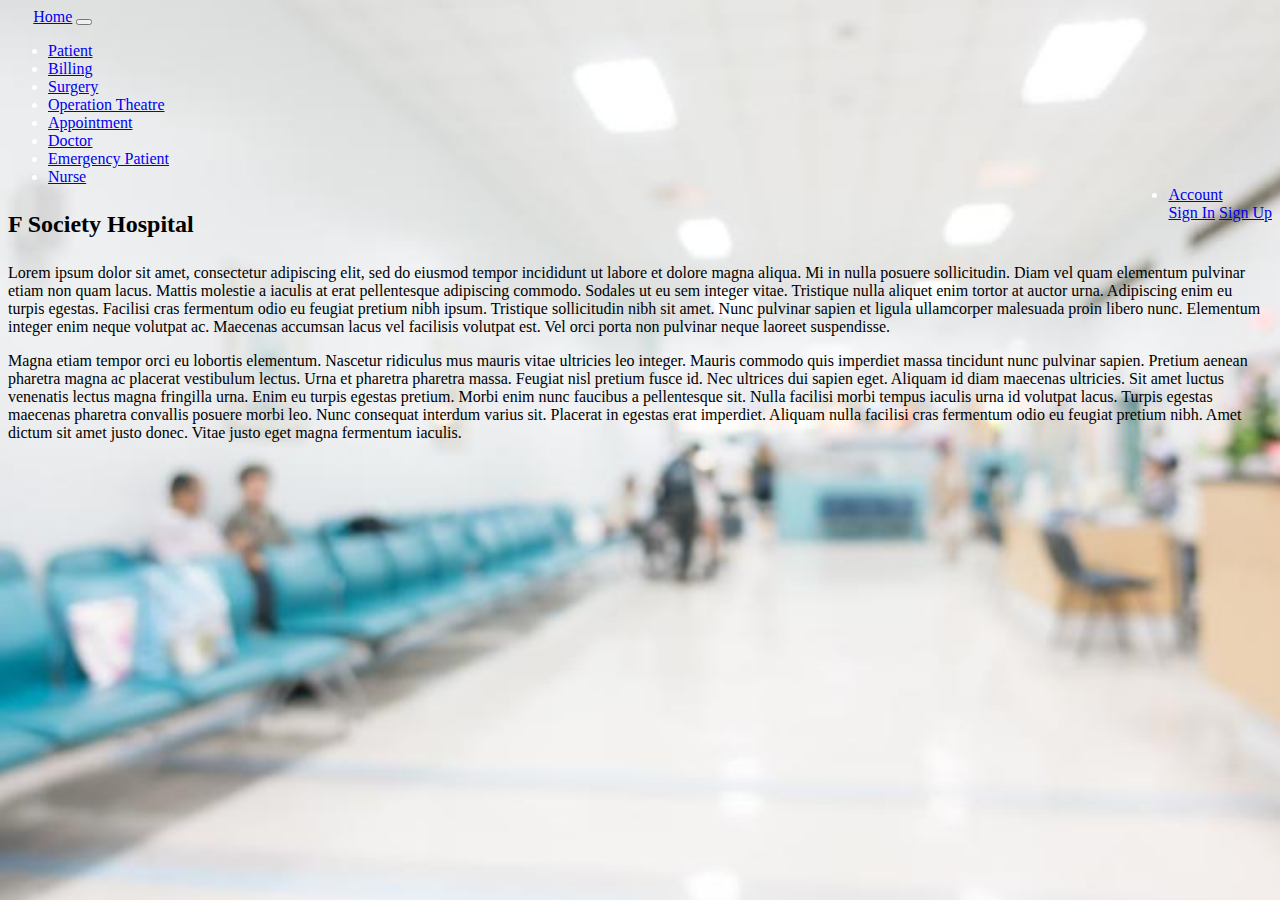
<file: index.html>
<!DOCTYPE html>
<html lang="en">
    <head>
        <meta charset="UTF-8">
        <meta http-equiv="X-UA-Compatible" content="IE=edge">
        <meta name="viewport" content="width=device-width, initial-scale=1.0">
        <link href="https://cdn.jsdelivr.net/npm/bootstrap@5.0.0-beta3/dist/css/bootstrap.min.css" rel="stylesheet" integrity="sha384-eOJMYsd53ii+scO/bJGFsiCZc+5NDVN2yr8+0RDqr0Ql0h+rP48ckxlpbzKgwra6" crossorigin="anonymous">
        <script src="https://code.jquery.com/jquery-3.2.1.slim.min.js" integrity="sha384-KJ3o2DKtIkvYIK3UENzmM7KCkRr/rE9/Qpg6aAZGJwFDMVNA/GpGFF93hXpG5KkN" crossorigin="anonymous"></script>
        <script src="https://cdnjs.cloudflare.com/ajax/libs/popper.js/1.12.9/umd/popper.min.js" integrity="sha384-ApNbgh9B+Y1QKtv3Rn7W3mgPxhU9K/ScQsAP7hUibX39j7fakFPskvXusvfa0b4Q" crossorigin="anonymous"></script>
        <script src="https://maxcdn.bootstrapcdn.com/bootstrap/4.0.0/js/bootstrap.min.js" integrity="sha384-JZR6Spejh4U02d8jOt6vLEHfe/JQGiRRSQQxSfFWpi1MquVdAyjUar5+76PVCmYl" crossorigin="anonymous"></script>
        <title>F Society Hospital</title>
    </head>
    <body style="background-image:url(assets/blur-hospital.jpg); background-repeat: no-repeat; background-attachment: fixed; background-size: cover; color:white">
        <nav class="navbar navbar-expand-lg navbar-light navbar-dark bg-dark justify-content-between">
            <a style="padding-left: 2%;" class="navbar-brand" href="index.html">Home</a>
            <button class="navbar-toggler" type="button" data-toggle="collapse" data-target="#navbarNav" aria-controls="navbarNav" aria-expanded="false" aria-label="Toggle navigation">
                <span class="navbar-toggler-icon"></span>
            </button>
            <div class="collapse navbar-collapse" id="navbarNav">
                <ul class="navbar-nav">
                    <li class="nav-item">
                        <a class="nav-link" href="patient/patient.html">Patient</a>
                    </li>
                    <li class="nav-item">
                        <a class="nav-link" href="billing/billing.html">Billing</a>
                    </li>
                    <li class="nav-item">
                        <a class="nav-link" href="surgery/surgery.html">Surgery</a>
                    </li>
                    <li class="nav-item">
                        <a class="nav-link" href="operation_theatre/operation_theatre.html">Operation Theatre</a>
                    </li>
                    <li class="nav-item">
                        <a class="nav-link" href="appointment/appointment.html">Appointment</a>
                    </li>
                    <li class="nav-item">
                        <a class="nav-link" href="doctor/doctor.html">Doctor</a>
                    </li>
                    <li class="nav-item">
                        <a class="nav-link" href="epatient/epatient.html">Emergency Patient</a>
                    </li>
                    <li class="nav-item">
                        <a class="nav-link" href="nurse/nurse.html">Nurse</a>
                    </li>
                    <li style="float: right;" class="nav-text dropdown">
                        <a class="nav-link dropdown-toggle" href="#" id="navbarDropdownMenuLink" data-toggle="dropdown" aria-haspopup="true" aria-expanded="false">Account</a>
                        <div class="dropdown-menu" aria-labelledby="navbarDropdownMenuLink">
                            <a class="dropdown-item" href="#">Sign In</a>
                            <a class="dropdown-item" href="#">Sign Up</a>
                        </div>
                    </li>
                </ul>
            </div>
        </nav>
        <div class="container">
            <h2 style="margin:2%0%2%0%; color:black">F Society Hospital</h2>
            <div class="row">
                <div class="column">
                    <p style="color:black">
                        Lorem ipsum dolor sit amet, consectetur adipiscing elit, sed do eiusmod tempor incididunt ut labore et dolore magna aliqua. Mi in nulla posuere sollicitudin. Diam vel quam elementum pulvinar etiam non quam lacus. Mattis molestie a iaculis at erat pellentesque adipiscing commodo. Sodales ut eu sem integer vitae. Tristique nulla aliquet enim tortor at auctor urna. Adipiscing enim eu turpis egestas. Facilisi cras fermentum odio eu feugiat pretium nibh ipsum. Tristique sollicitudin nibh sit amet. Nunc pulvinar sapien et ligula ullamcorper malesuada proin libero nunc. Elementum integer enim neque volutpat ac. Maecenas accumsan lacus vel facilisis volutpat est. Vel orci porta non pulvinar neque laoreet suspendisse.
                    </p>
                    <p style="color:black">
                        Magna etiam tempor orci eu lobortis elementum. Nascetur ridiculus mus mauris vitae ultricies leo integer. Mauris commodo quis imperdiet massa tincidunt nunc pulvinar sapien. Pretium aenean pharetra magna ac placerat vestibulum lectus. Urna et pharetra pharetra massa. Feugiat nisl pretium fusce id. Nec ultrices dui sapien eget. Aliquam id diam maecenas ultricies. Sit amet luctus venenatis lectus magna fringilla urna. Enim eu turpis egestas pretium. Morbi enim nunc faucibus a pellentesque sit. Nulla facilisi morbi tempus iaculis urna id volutpat lacus. Turpis egestas maecenas pharetra convallis posuere morbi leo. Nunc consequat interdum varius sit. Placerat in egestas erat imperdiet. Aliquam nulla facilisi cras fermentum odio eu feugiat pretium nibh. Amet dictum sit amet justo donec. Vitae justo eget magna fermentum iaculis.
                    </p>
                </div>
            </div>
        </div>
    </body>
</html>
</file>
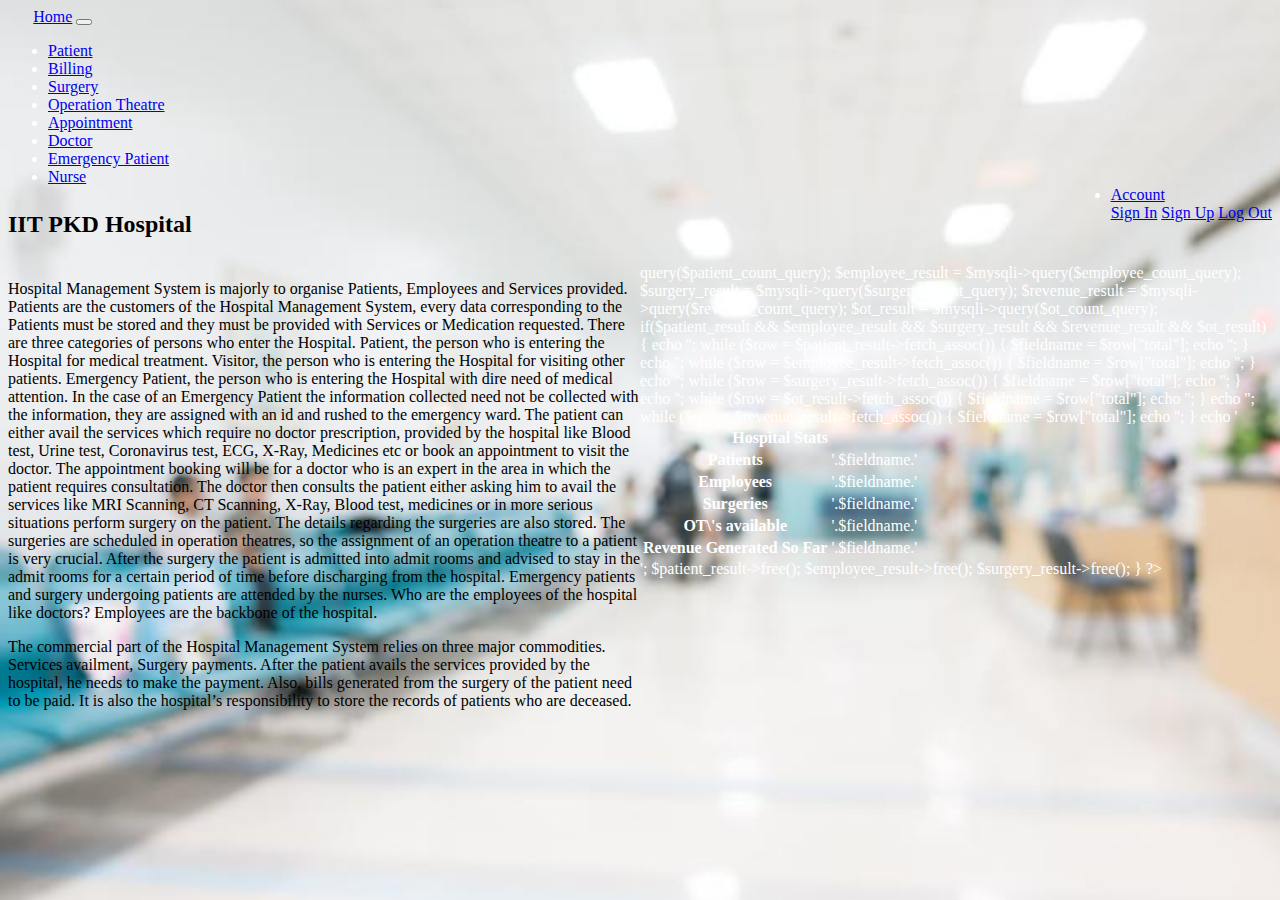
<file: home.html>
<!DOCTYPE html>
<html lang="en">
    <head>
        <meta charset="UTF-8">
        <meta http-equiv="X-UA-Compatible" content="IE=edge">
        <meta name="viewport" content="width=device-width, initial-scale=1.0">
        <link href="https://cdn.jsdelivr.net/npm/bootstrap@5.0.0-beta3/dist/css/bootstrap.min.css" rel="stylesheet" integrity="sha384-eOJMYsd53ii+scO/bJGFsiCZc+5NDVN2yr8+0RDqr0Ql0h+rP48ckxlpbzKgwra6" crossorigin="anonymous">
        <script src="https://code.jquery.com/jquery-3.2.1.slim.min.js" integrity="sha384-KJ3o2DKtIkvYIK3UENzmM7KCkRr/rE9/Qpg6aAZGJwFDMVNA/GpGFF93hXpG5KkN" crossorigin="anonymous"></script>
        <script src="https://cdnjs.cloudflare.com/ajax/libs/popper.js/1.12.9/umd/popper.min.js" integrity="sha384-ApNbgh9B+Y1QKtv3Rn7W3mgPxhU9K/ScQsAP7hUibX39j7fakFPskvXusvfa0b4Q" crossorigin="anonymous"></script>
        <script src="https://maxcdn.bootstrapcdn.com/bootstrap/4.0.0/js/bootstrap.min.js" integrity="sha384-JZR6Spejh4U02d8jOt6vLEHfe/JQGiRRSQQxSfFWpi1MquVdAyjUar5+76PVCmYl" crossorigin="anonymous"></script>
        <title>IIT PKD Hospital</title>
    </head>
    <style>
        .row {
            display: flex;
        }
        .column {
            flex: 50%;
        }
    </style>
    <body style="background-image:url(assets/blur-hospital.jpg); background-repeat: no-repeat; background-attachment: fixed; background-size: cover; color:white">
        <nav class="navbar navbar-expand-lg navbar-light navbar-dark bg-dark justify-content-between">
            <a style="padding-left: 2%;" class="navbar-brand" href="home.html">Home</a>
            <button class="navbar-toggler" type="button" data-toggle="collapse" data-target="#navbarNav" aria-controls="navbarNav" aria-expanded="false" aria-label="Toggle navigation">
                <span class="navbar-toggler-icon"></span>
            </button>
            <div class="collapse navbar-collapse" id="navbarNav">
                <ul class="navbar-nav">
                    <li class="nav-item">
                        <a class="nav-link" href="patient/patient.html">Patient</a>
                    </li>
                    <li class="nav-item">
                        <a class="nav-link" href="billing/billing.html">Billing</a>
                    </li>
                    <li class="nav-item">
                        <a class="nav-link" href="surgery/surgery.html">Surgery</a>
                    </li>
                    <li class="nav-item">
                        <a class="nav-link" href="operation_theatre/operation_theatre.html">Operation Theatre</a>
                    </li>
                    <li class="nav-item">
                        <a class="nav-link" href="appointment/appointment.html">Appointment</a>
                    </li>
                    <li class="nav-item">
                        <a class="nav-link" href="doctor/doctor.html">Doctor</a>
                    </li>
                    <li class="nav-item">
                        <a class="nav-link" href="epatient/epatient.html">Emergency Patient</a>
                    </li>
                    <li class="nav-item">
                        <a class="nav-link" href="nurse/nurse.html">Nurse</a>
                    </li>
                    <li style="float: right;" class="nav-text dropdown">
                        <a class="nav-link dropdown-toggle" href="#" id="navbarDropdownMenuLink" data-toggle="dropdown" aria-haspopup="true" aria-expanded="false">Account</a>
                        <div class="dropdown-menu" aria-labelledby="navbarDropdownMenuLink">
                            <a class="dropdown-item" href="user.html">Sign In</a>
                            <a class="dropdown-item" href="user.html">Sign Up</a>
                            <a class="dropdown-item" href="user/logout.php">Log Out</a>
                        </div>
                    </li>
                </ul>
            </div>
        </nav>
        <div class="container">
            <h2 style="margin:2%0%2%0%; color:black">IIT PKD Hospital</h2>
            <div class="row">
                <div class="column">
                    <p style="color:black">
                        Hospital Management System is majorly to organise Patients, Employees and Services provided. Patients are the customers of the Hospital Management System, every data corresponding to the Patients must be stored and they must be provided with Services or Medication requested. There are three categories of persons who enter the Hospital. Patient, the person who is entering the Hospital for medical treatment. Visitor, the person who is entering the Hospital for visiting other patients. Emergency Patient, the person who is entering the Hospital with dire need of medical attention. In the case of an Emergency Patient the information collected need not be collected with the information, they are assigned with an id and rushed to the emergency ward. The patient can either avail the services which require no doctor prescription, provided by the hospital like Blood test, Urine test, Coronavirus test, ECG, X-Ray, Medicines etc or book an appointment to visit the doctor. The appointment booking will be for a doctor who is an expert in the area in which the patient requires consultation. The doctor then consults the patient either asking him to avail the services like MRI Scanning, CT Scanning, X-Ray, Blood test, medicines or in more serious situations perform surgery on the patient. The details regarding the surgeries are also stored. The surgeries are scheduled in operation theatres, so the assignment of an operation theatre to a patient is very crucial. After the surgery the patient is admitted into admit rooms and advised to stay in the admit rooms for a certain period of time before discharging from the hospital. Emergency patients and surgery undergoing patients are attended by the nurses. Who are the employees of the hospital like doctors? Employees are the backbone of the hospital.
                    </p>
                    <p style="color:black">
                        The commercial part of the Hospital Management System relies on three major commodities. Services availment, Surgery payments. After the patient avails the services provided by the hospital, he needs to make the payment. Also, bills generated from the surgery of the patient need to be paid. It is also the hospital’s responsibility to store the records of patients who are deceased.
                    </p>
                </div>
                <div class="column">
                    <?php
                        include("globals.php");
                        $database="hospital";
                        $mysqli = new mysqli("localhost", $username, $password, $database);
                        $patient_count_query = "SELECT COUNT(*) AS total FROM patient";
                        $employee_count_query = "SELECT COUNT(*) AS total FROM employee";
                        $surgery_count_query = "SELECT COUNT(*) AS total FROM surgery";
                        $revenue_count_query = "SELECT ROUND(SUM(amount), 0) AS total FROM billing";
                        $ot_count_query = "SELECT COUNT(*) AS total FROM operation_theatre WHERE availability = 0";
                        $patient_result = $mysqli->query($patient_count_query);
                        $employee_result = $mysqli->query($employee_count_query);
                        $surgery_result = $mysqli->query($surgery_count_query);
                        $revenue_result = $mysqli->query($revenue_count_query);
                        $ot_result = $mysqli->query($ot_count_query);
                        if($patient_result && $employee_result && $surgery_result && $revenue_result && $ot_result){
                            echo '<table class="table table-dark">
                                <thead>
                                    <tr>
                                      <th colspan="3" style="text-align:center">Hospital Stats</th>
                                    </tr>
                                  </thead>
                                <body>
                                  <tr>
                                    <th scope="col">Patients</th>';
                            while ($row = $patient_result->fetch_assoc()) {
                                $fieldname = $row["total"];
                                echo '<td> '.$fieldname.' </td> </tr>';
                            }
                            echo '<tr> <th scope="col">Employees</th>';
                            while ($row = $employee_result->fetch_assoc()) {
                                    $fieldname = $row["total"];
                                    echo '<td> '.$fieldname.' </td></tr>';
                                }
                            echo '<tr> <th scope="col">Surgeries</th>';
                            while ($row = $surgery_result->fetch_assoc()) {
                                $fieldname = $row["total"];
                                echo '<td> '.$fieldname.' </td></tr>';
                            }
                            echo '<tr> <th scope="col">OT\'s available</th>';
                            while ($row = $ot_result->fetch_assoc()) {
                                $fieldname = $row["total"];
                                echo '<td> '.$fieldname.' </td></tr>';
                            }
                            echo '<tr> <th scope="col">Revenue Generated So Far</th>';
                            while ($row = $revenue_result->fetch_assoc()) {
                                $fieldname = $row["total"];
                                echo '<td> '.$fieldname.' </td></tr>';
                            }
                            echo '</tbody></table>';
                            $patient_result->free();
                            $employee_result->free();
                            $surgery_result->free();
                        }
                    ?>
                </div>
            </div>
        </div>
    </body>
</html>
</file>
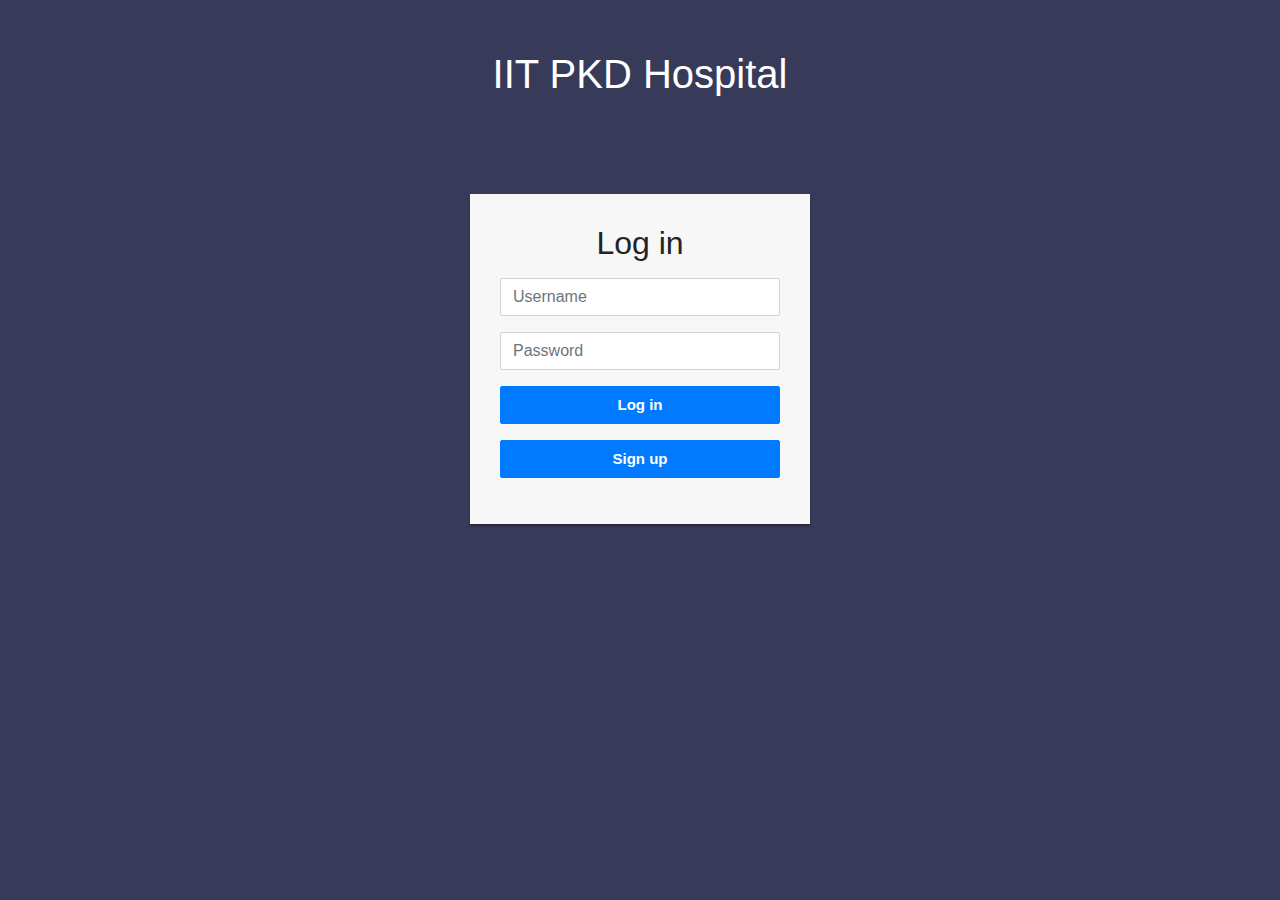
<file: user.html>
<!DOCTYPE html>
<html lang="en">
<head>
    <meta charset="UTF-8">
    <meta http-equiv="X-UA-Compatible" content="IE=edge">
    <meta name="viewport" content="width=device-width, initial-scale=1.0">
    <link rel="stylesheet" href="https://stackpath.bootstrapcdn.com/bootstrap/4.5.0/css/bootstrap.min.css">
<link rel="stylesheet" href="https://maxcdn.bootstrapcdn.com/font-awesome/4.7.0/css/font-awesome.min.css">
<script src="https://code.jquery.com/jquery-3.5.1.min.js"></script>
<script src="https://cdn.jsdelivr.net/npm/popper.js@1.16.0/dist/umd/popper.min.js"></script>
<script src="https://stackpath.bootstrapcdn.com/bootstrap/4.5.0/js/bootstrap.min.js"></script>
    <link href="https://cdn.jsdelivr.net/npm/bootstrap@5.0.0-beta3/dist/css/bootstrap.min.css" rel="stylesheet" integrity="sha384-eOJMYsd53ii+scO/bJGFsiCZc+5NDVN2yr8+0RDqr0Ql0h+rP48ckxlpbzKgwra6" crossorigin="anonymous">
    <script src="https://code.jquery.com/jquery-3.2.1.slim.min.js" integrity="sha384-KJ3o2DKtIkvYIK3UENzmM7KCkRr/rE9/Qpg6aAZGJwFDMVNA/GpGFF93hXpG5KkN" crossorigin="anonymous"></script>
    <script src="https://cdnjs.cloudflare.com/ajax/libs/popper.js/1.12.9/umd/popper.min.js" integrity="sha384-ApNbgh9B+Y1QKtv3Rn7W3mgPxhU9K/ScQsAP7hUibX39j7fakFPskvXusvfa0b4Q" crossorigin="anonymous"></script>
    <script src="https://maxcdn.bootstrapcdn.com/bootstrap/4.0.0/js/bootstrap.min.js" integrity="sha384-JZR6Spejh4U02d8jOt6vLEHfe/JQGiRRSQQxSfFWpi1MquVdAyjUar5+76PVCmYl" crossorigin="anonymous"></script>
    <link rel="stylesheet" href="user/user.css">
    <title>User</title>
</head>
<body style="background-color:#383A59;vertical-align:middle;">
   <div style="text-align:center;padding: 50px 0px 50px 0px">
   	<h1 style="color:white;">IIT PKD Hospital</h1>
   </div>
   <div class="login-form">
    <form action="user/user_validation.php" method="post">
	<h2 class="text-center">Log in</h2>       
	<div class="form-group">
    		<input type="text" class="form-control" name="uname" placeholder="Username" required="required">
	</div>
	<div class="form-group">
    		<input type="password" class="form-control" name="psw" placeholder="Password" required="required">
	</div>
	<div class="form-group">
    		<button type="submit" class="btn btn-primary btn-block" name="login">Log in</button>
	</div>
	<div class="form-group">
    		<button type="submit" class="btn btn-primary btn-block" name="signup">Sign up</button>
	</div>
   </form>
</div> 
</body>
</html>
</file>
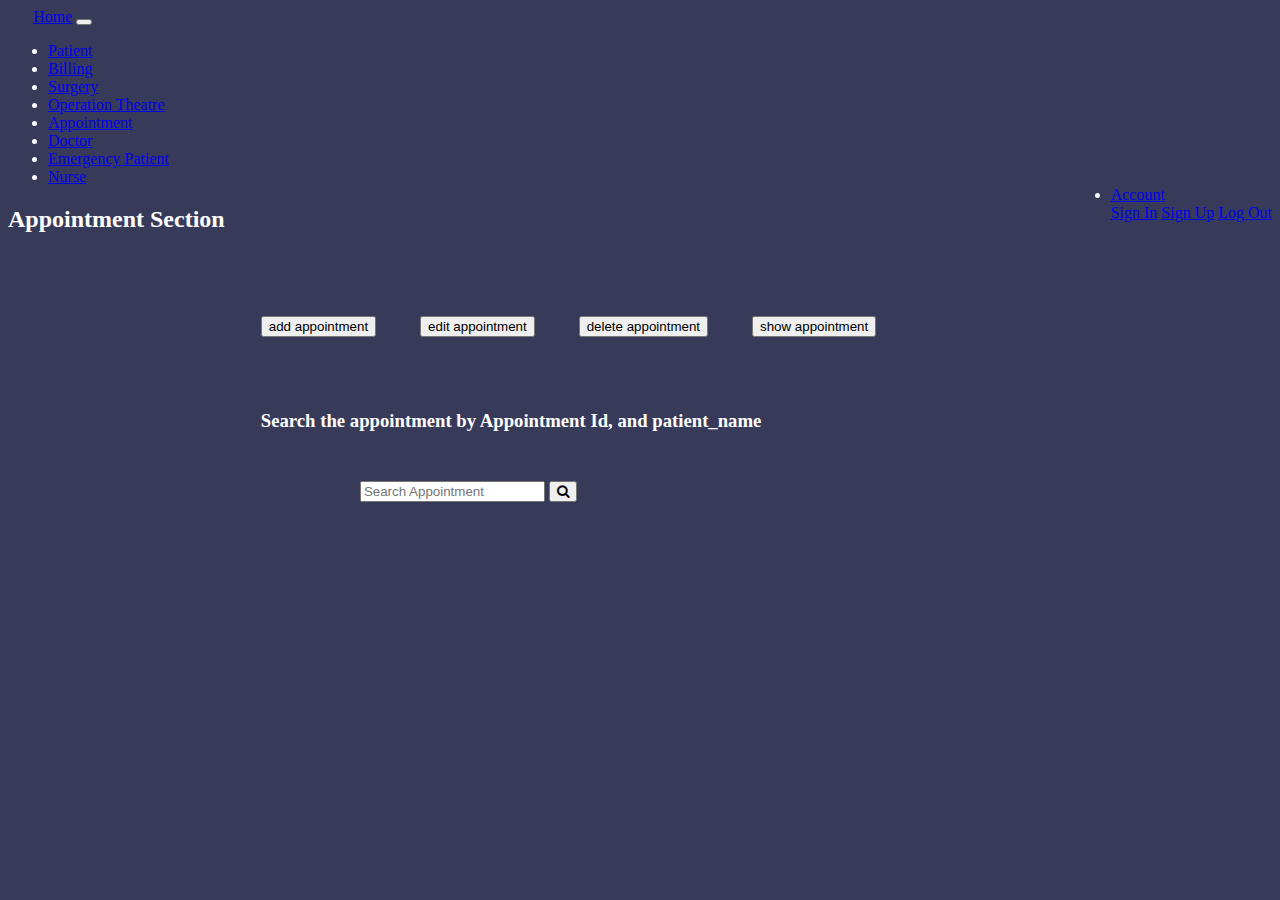
<file: appointment/appointment.html>
<!DOCTYPE html>
<html lang="en">
<head>
    <meta charset="UTF-8">
    <meta http-equiv="X-UA-Compatible" content="IE=edge">
    <meta name="viewport" content="width=device-width, initial-scale=1.0">
    <link rel="stylesheet" href="https://cdnjs.cloudflare.com/ajax/libs/font-awesome/4.7.0/css/font-awesome.min.css">
    <link href="https://cdn.jsdelivr.net/npm/bootstrap@5.0.0-beta3/dist/css/bootstrap.min.css" rel="stylesheet" integrity="sha384-eOJMYsd53ii+scO/bJGFsiCZc+5NDVN2yr8+0RDqr0Ql0h+rP48ckxlpbzKgwra6" crossorigin="anonymous">
    <script src="https://code.jquery.com/jquery-3.2.1.slim.min.js" integrity="sha384-KJ3o2DKtIkvYIK3UENzmM7KCkRr/rE9/Qpg6aAZGJwFDMVNA/GpGFF93hXpG5KkN" crossorigin="anonymous"></script>
    <script src="https://cdnjs.cloudflare.com/ajax/libs/popper.js/1.12.9/umd/popper.min.js" integrity="sha384-ApNbgh9B+Y1QKtv3Rn7W3mgPxhU9K/ScQsAP7hUibX39j7fakFPskvXusvfa0b4Q" crossorigin="anonymous"></script>
    <script src="https://maxcdn.bootstrapcdn.com/bootstrap/4.0.0/js/bootstrap.min.js" integrity="sha384-JZR6Spejh4U02d8jOt6vLEHfe/JQGiRRSQQxSfFWpi1MquVdAyjUar5+76PVCmYl" crossorigin="anonymous"></script>
    <title>Appointment</title>
</head>

    <body style="background-color:#383A59; color:white">
    <nav class="navbar navbar-expand-lg navbar-light navbar-dark bg-dark justify-content-between">
        <a style="padding-left: 2%;" class="navbar-brand" href="../home.html">Home</a>
        <button class="navbar-toggler" type="button" data-toggle="collapse" data-target="#navbarNav" aria-controls="navbarNav" aria-expanded="false" aria-label="Toggle navigation">
            <span class="navbar-toggler-icon"></span>
        </button>
        <div class="collapse navbar-collapse" id="navbarNav">
            <ul class="navbar-nav">
                <li class="nav-item">
                    <a class="nav-link" href="../patient/patient.html">Patient</a>
                </li>
                <li class="nav-item">
                    <a class="nav-link" href="../billing/billing.html">Billing</a>
                </li>
                <li class="nav-item">
                    <a class="nav-link" href="../surgery/surgery.html">Surgery</a>
                </li>
                <li class="nav-item">
                    <a class="nav-link" href="../operation_theatre/operation_theatre.html">Operation Theatre</a>
                </li>
                <li class="nav-item">
                    <a class="nav-link" href="../appointment/appointment.html">Appointment</a>
                </li>
                <li class="nav-item">
                    <a class="nav-link" href="../doctor/doctor.html">Doctor</a>
                </li>
                <li class="nav-item">
                    <a class="nav-link" href="../epatient/epatient.html">Emergency Patient</a>
                </li>
                <li class="nav-item">
                    <a class="nav-link" href="../nurse/nurse.html">Nurse</a>
                </li>
                <li style="float: right;" class="nav-text dropdown">
                    <a class="nav-link dropdown-toggle" href="#" id="navbarDropdownMenuLink" data-toggle="dropdown" aria-haspopup="true" aria-expanded="false">
                        Account
                    </a>
                    <div class="dropdown-menu" aria-labelledby="navbarDropdownMenuLink">
                        <a class="dropdown-item" href="../user.html">Sign In</a>
                        <a class="dropdown-item" href="../user.html">Sign Up</a>
                        <a class="dropdown-item" href="../user/logout.php">Log Out</a>
                    </div>
                </li>
            </ul>
        </div>
    </nav>
    <form method="post" action="appointment.php">
        <h2>Appointment Section</h2>
        <input type="submit" style="margin: 5% 20px 10px 20%" name="addAppointment" class="button" value="add appointment" />
        <input type="submit" style="margin: 5% 20px 10px" name="editAppointment" class="button" value="edit appointment" />
        <input type="submit" style="margin: 5% 20px 10px" name="deleteAppointment" class="button" value="delete appointment" />
        <input type="submit" style="margin: 5% 20px 10px" name="showAppointment" class="button" value="show appointment" />
        <div style="margin: 5% 20px 0px 20%">
        	<h3>Search the appointment by Appointment Id,  and patient_name</h3>
        	<form action="patient.php">
			<input style="margin: 3% 0px 0px 10%" type="text" name="searchAppointment" 				placeholder="Search Appointment">
			<button type="submit"><i class="fa fa-search"></i></button>
		</form>
        </div>
    </form>
    
</body>
</html>
</file>
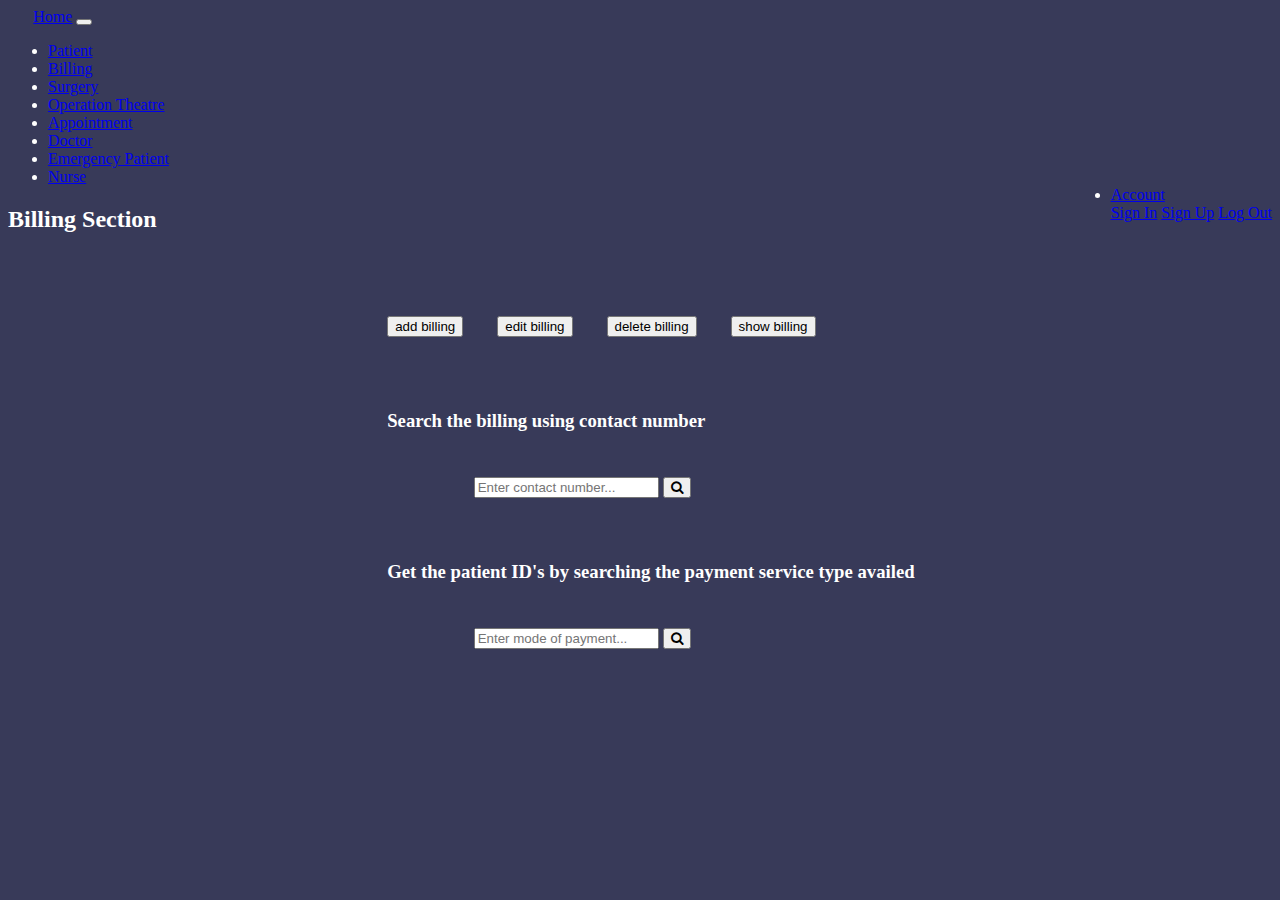
<file: billing/billing.html>
<!DOCTYPE html>
<html lang="en">
<head>
    <meta charset="UTF-8">
    <meta http-equiv="X-UA-Compatible" content="IE=edge">
    <meta name="viewport" content="width=device-width, initial-scale=1.0">
    <link rel="stylesheet" href="https://cdnjs.cloudflare.com/ajax/libs/font-awesome/4.7.0/css/font-awesome.min.css">
    <link href="https://cdn.jsdelivr.net/npm/bootstrap@5.0.0-beta3/dist/css/bootstrap.min.css" rel="stylesheet" integrity="sha384-eOJMYsd53ii+scO/bJGFsiCZc+5NDVN2yr8+0RDqr0Ql0h+rP48ckxlpbzKgwra6" crossorigin="anonymous">
    <script src="https://code.jquery.com/jquery-3.2.1.slim.min.js" integrity="sha384-KJ3o2DKtIkvYIK3UENzmM7KCkRr/rE9/Qpg6aAZGJwFDMVNA/GpGFF93hXpG5KkN" crossorigin="anonymous"></script>
    <script src="https://cdnjs.cloudflare.com/ajax/libs/popper.js/1.12.9/umd/popper.min.js" integrity="sha384-ApNbgh9B+Y1QKtv3Rn7W3mgPxhU9K/ScQsAP7hUibX39j7fakFPskvXusvfa0b4Q" crossorigin="anonymous"></script>
    <script src="https://maxcdn.bootstrapcdn.com/bootstrap/4.0.0/js/bootstrap.min.js" integrity="sha384-JZR6Spejh4U02d8jOt6vLEHfe/JQGiRRSQQxSfFWpi1MquVdAyjUar5+76PVCmYl" crossorigin="anonymous"></script>
    <title>Billing</title>
</head>
<body style="background-color:#383A59; color:white">
    <nav class="navbar navbar-expand-lg navbar-light navbar-dark bg-dark justify-content-between">
        <a style="padding-left: 2%;" class="navbar-brand" href="../home.html">Home</a>
        <button class="navbar-toggler" type="button" data-toggle="collapse" data-target="#navbarNav" aria-controls="navbarNav" aria-expanded="false" aria-label="Toggle navigation">
            <span class="navbar-toggler-icon"></span>
        </button>
        <div class="collapse navbar-collapse" id="navbarNav">
            <ul class="navbar-nav">
                <li class="nav-item">
                    <a class="nav-link" href="../patient/patient.html">Patient</a>
                </li>
                <li class="nav-item">
                    <a class="nav-link" href="../billing/billing.html">Billing</a>
                </li>
                <li class="nav-item">
                    <a class="nav-link" href="../surgery/surgery.html">Surgery</a>
                </li>
                <li class="nav-item">
                    <a class="nav-link" href="../operation_theatre/operation_theatre.html">Operation Theatre</a>
                </li>
                <li class="nav-item">
                    <a class="nav-link" href="../appointment/appointment.html">Appointment</a>
                </li>
                <li class="nav-item">
                    <a class="nav-link" href="../doctor/doctor.html">Doctor</a>
                </li>
                <li class="nav-item">
                    <a class="nav-link" href="../epatient/epatient.html">Emergency Patient</a>
                </li>
                <li class="nav-item">
                    <a class="nav-link" href="../nurse/nurse.html">Nurse</a>
                </li>
           	<li style="float: right;" class="nav-text dropdown">
                    <a class="nav-link dropdown-toggle" href="#" id="navbarDropdownMenuLink" data-toggle="dropdown" aria-haspopup="true" aria-expanded="false">
                        Account
                    </a>
                    <div class="dropdown-menu" aria-labelledby="navbarDropdownMenuLink">
                        <a class="dropdown-item" href="../user.html">Sign In</a>
                        <a class="dropdown-item" href="../user.html">Sign Up</a>
                        <a class="dropdown-item" href="../user/logout.php">Log Out</a>
                    </div>
                </li>
           </ul>
        </div>
    </nav>
    <h2>Billing Section</h2>
    <form method="post" action="billing.php">
        <input style="margin: 5% 20px 10px 30%" type="submit" name="addBilling" class="button" value="add billing" />
        <input style="margin: 10px 20px 10px 10px" type="submit" name="editBilling" class="button" value="edit billing" />
        <input style="margin: 10px 20px 10px 10px" type="submit" name="deleteBilling" class="button" value="delete billing" />
        <input style="margin: 10px 20px 10px 10px" type="submit" name="showBilling" class="button" value="show billing" />
        <div style="margin: 5% 20px 0px 30%">
        	<h3>Search the billing using contact number</h3>
        	<form action="billing.php">
			<input style="margin: 3% 0px 0px 10%" type="text" name="searchBilling" 				placeholder="Enter contact number...">
			<button type="submit"><i class="fa fa-search"></i></button>
		</form>
        </div>
    </form>
    <form method="post" action="billing.php">
    	<div style="margin: 5% 20px 0px 30%">
        	<h3>Get the patient ID's by searching the payment service type availed</h3>
        	<input style="margin: 3% 0px 0px 10%" type="text" name="service" placeholder="Enter mode of payment...">
        	<button type="submit"><i class="fa fa-search"></i></button>
        </div>
    </from>
    
</body>
</html>
</file>
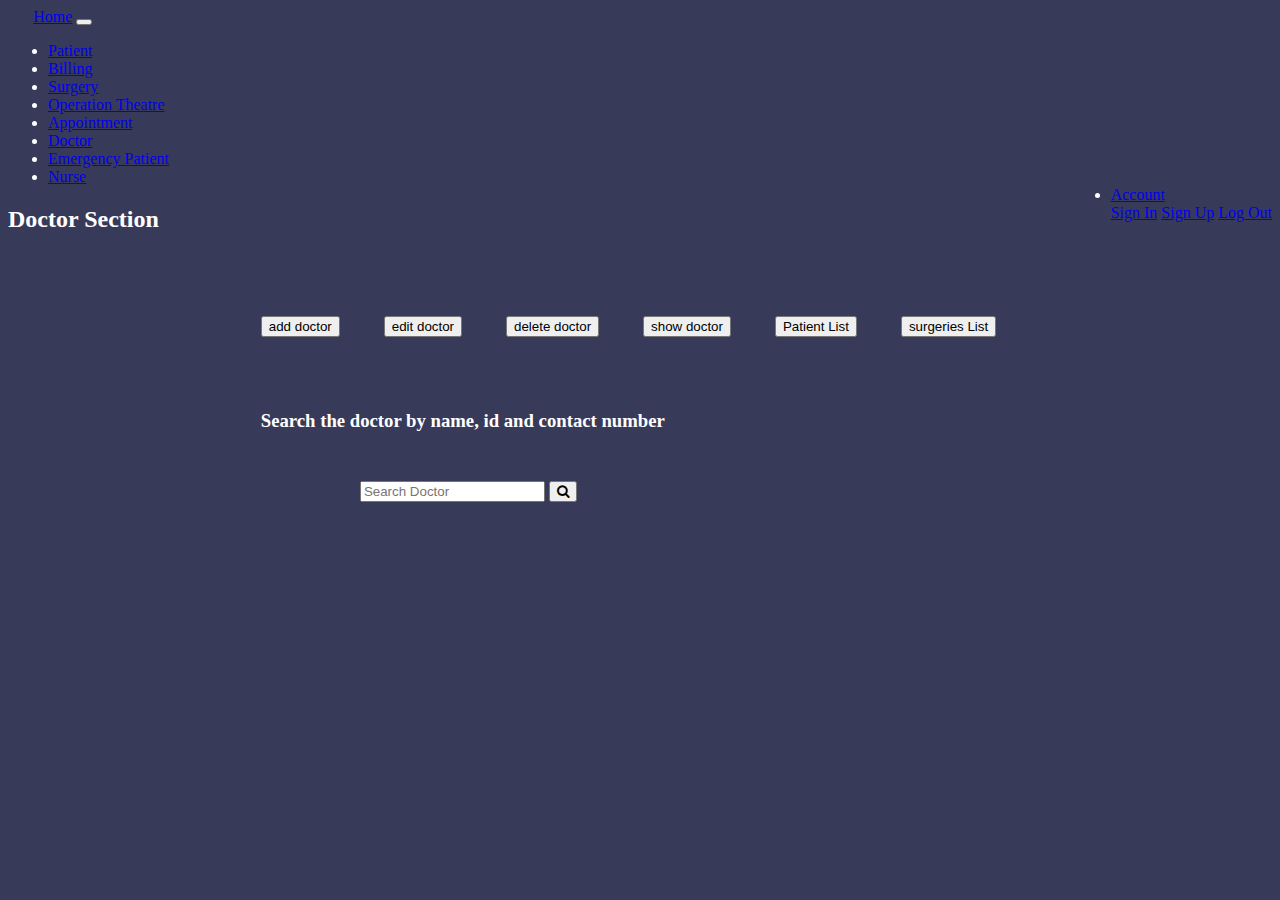
<file: doctor/doctor.html>
<!DOCTYPE html>
<html lang="en">
<head>
    <meta charset="UTF-8">
    <meta http-equiv="X-UA-Compatible" content="IE=edge">
    <meta name="viewport" content="width=device-width, initial-scale=1.0">
    <link rel="stylesheet" href="https://cdnjs.cloudflare.com/ajax/libs/font-awesome/4.7.0/css/font-awesome.min.css">
    <link href="https://cdn.jsdelivr.net/npm/bootstrap@5.0.0-beta3/dist/css/bootstrap.min.css" rel="stylesheet" integrity="sha384-eOJMYsd53ii+scO/bJGFsiCZc+5NDVN2yr8+0RDqr0Ql0h+rP48ckxlpbzKgwra6" crossorigin="anonymous">
    <script src="https://code.jquery.com/jquery-3.2.1.slim.min.js" integrity="sha384-KJ3o2DKtIkvYIK3UENzmM7KCkRr/rE9/Qpg6aAZGJwFDMVNA/GpGFF93hXpG5KkN" crossorigin="anonymous"></script>
    <script src="https://cdnjs.cloudflare.com/ajax/libs/popper.js/1.12.9/umd/popper.min.js" integrity="sha384-ApNbgh9B+Y1QKtv3Rn7W3mgPxhU9K/ScQsAP7hUibX39j7fakFPskvXusvfa0b4Q" crossorigin="anonymous"></script>
    <script src="https://maxcdn.bootstrapcdn.com/bootstrap/4.0.0/js/bootstrap.min.js" integrity="sha384-JZR6Spejh4U02d8jOt6vLEHfe/JQGiRRSQQxSfFWpi1MquVdAyjUar5+76PVCmYl" crossorigin="anonymous"></script>
    <title>Doctor</title>
</head>
<body style="background-color:#383A59; color:white">
    <nav class="navbar navbar-expand-lg navbar-light navbar-dark bg-dark justify-content-between">
        <a style="padding-left: 2%" class="navbar-brand" href="../home.html">Home</a>
        <button class="navbar-toggler" type="button" data-toggle="collapse" data-target="#navbarNav" aria-controls="navbarNav" aria-expanded="false" aria-label="Toggle navigation">
            <span class="navbar-toggler-icon"></span>
        </button>
        <div class="collapse navbar-collapse" id="navbarNav">
            <ul class="navbar-nav">
                <li class="nav-item">
                    <a class="nav-link" href="../patient/patient.html">Patient</a>
                </li>
                <li class="nav-item">
                    <a class="nav-link" href="../billing/billing.html">Billing</a>
                </li>
                <li class="nav-item">
                    <a class="nav-link" href="../surgery/surgery.html">Surgery</a>
                </li>
                <li class="nav-item">
                    <a class="nav-link" href="../operation_theatre/operation_theatre.html">Operation Theatre</a>
                </li>
                <li class="nav-item">
                    <a class="nav-link" href="../appointment/appointment.html">Appointment</a>
                </li>
                <li class="nav-item">
                    <a class="nav-link" href="../doctor/doctor.html">Doctor</a>
                </li>
                <li class="nav-item">
                    <a class="nav-link" href="../epatient/epatient.html">Emergency Patient</a>
                </li>
                <li class="nav-item">
                    <a class="nav-link" href="../nurse/nurse.html">Nurse</a>
                </li>
                <li style="float: right;" class="nav-text dropdown">
                    <a class="nav-link dropdown-toggle" href="#" id="navbarDropdownMenuLink" data-toggle="dropdown" aria-haspopup="true" aria-expanded="false">Account</a>
                    <div class="dropdown-menu" aria-labelledby="navbarDropdownMenuLink">
                        <a class="dropdown-item" href="../user.html">Sign In</a>
                        <a class="dropdown-item" href="../user.html">Sign Up</a>
                        <a class="dropdown-item" href="../user/logout.php">Log Out</a>
                    </div>
                </li>
            </ul>
        </div>
    </nav>
    <form method="post" action="doctor.php">
         <h2>Doctor Section</h2>
        <input style="margin: 5% 20px 10px 20%" type="submit" name="addDoctor" class="button" value="add doctor" />
        <input style="margin: 5% 20px 10px" type="submit" name="editDoctor" class="button" value="edit doctor" />
        <input style="margin: 5% 20px 10px" type="submit" name="deleteDoctor" class="button" value="delete doctor" />
        <input style="margin: 5% 20px 10px" type="submit" name="showDoctor" class="button" value="show doctor" />
        <input style="margin: 5% 20px 10px" type="submit" name="PatientList" class="button" value="Patient List" />
        <input style="margin: 5% 20px 10px" type="submit" name="SurgeryList" class="button" value="surgeries List" />
         <div style="margin: 5% 20px 0px 20%">
        	<h3>Search the doctor by name, id and contact number</h3>
        	<form action="patient.php">
			<input style="margin: 3% 0px 0px 10%" type="text" name="searchDoctor" placeholder="Search Doctor">
			<button type="submit"><i class="fa fa-search"></i></button>
		</form>
        </div>
    </form>
    
</body>
</html>
</file>
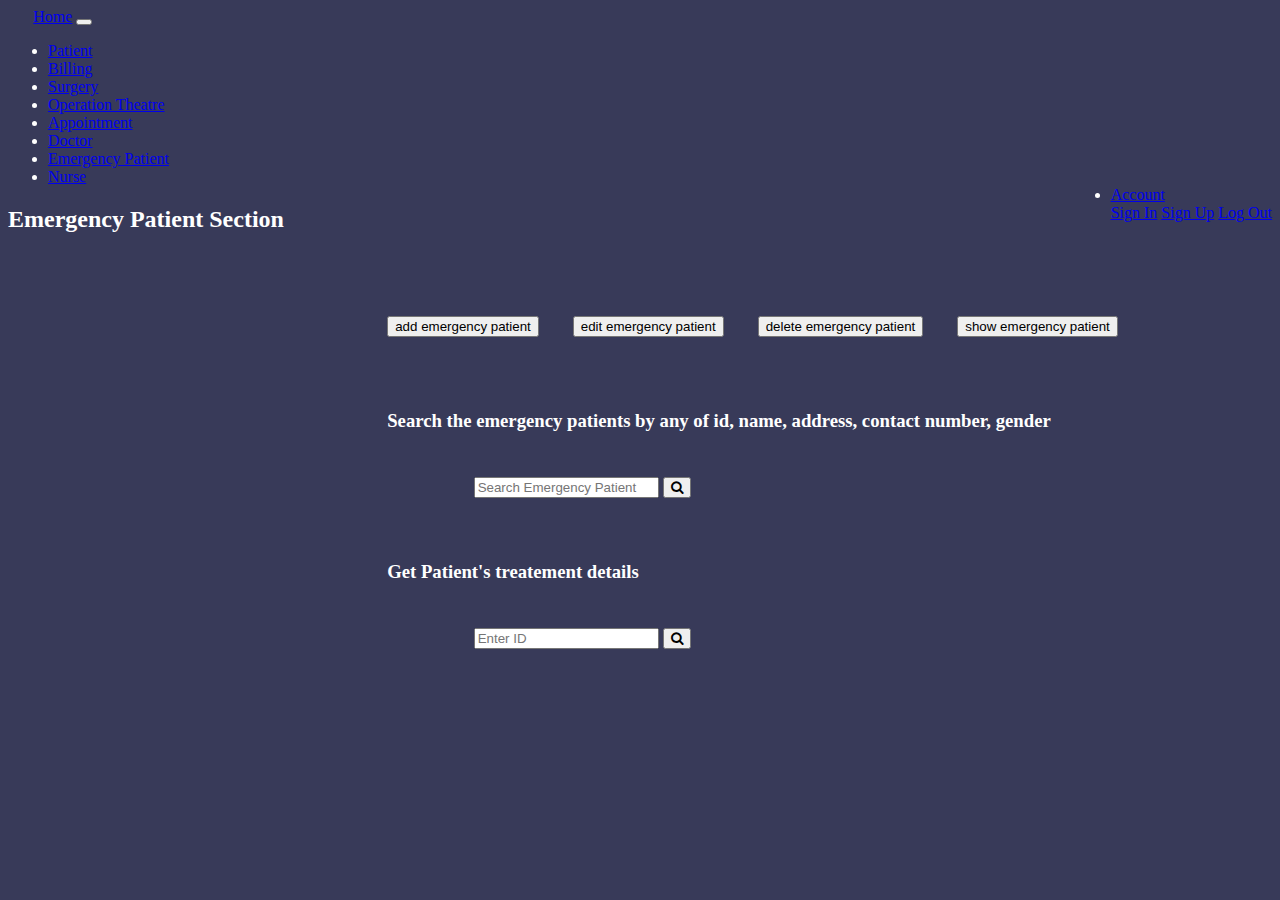
<file: epatient/epatient.html>
<!DOCTYPE html>
<html lang="en">
<head>
    <meta charset="UTF-8">
    <meta http-equiv="X-UA-Compatible" content="IE=edge">
    <meta name="viewport" content="width=device-width, initial-scale=1.0">
    <link rel="stylesheet" href="https://cdnjs.cloudflare.com/ajax/libs/font-awesome/4.7.0/css/font-awesome.min.css">
    <link href="https://cdn.jsdelivr.net/npm/bootstrap@5.0.0-beta3/dist/css/bootstrap.min.css" rel="stylesheet" integrity="sha384-eOJMYsd53ii+scO/bJGFsiCZc+5NDVN2yr8+0RDqr0Ql0h+rP48ckxlpbzKgwra6" crossorigin="anonymous">
    <script src="https://code.jquery.com/jquery-3.2.1.slim.min.js" integrity="sha384-KJ3o2DKtIkvYIK3UENzmM7KCkRr/rE9/Qpg6aAZGJwFDMVNA/GpGFF93hXpG5KkN" crossorigin="anonymous"></script>
    <script src="https://cdnjs.cloudflare.com/ajax/libs/popper.js/1.12.9/umd/popper.min.js" integrity="sha384-ApNbgh9B+Y1QKtv3Rn7W3mgPxhU9K/ScQsAP7hUibX39j7fakFPskvXusvfa0b4Q" crossorigin="anonymous"></script>
    <script src="https://maxcdn.bootstrapcdn.com/bootstrap/4.0.0/js/bootstrap.min.js" integrity="sha384-JZR6Spejh4U02d8jOt6vLEHfe/JQGiRRSQQxSfFWpi1MquVdAyjUar5+76PVCmYl" crossorigin="anonymous"></script>
    <title>Emergency Patient</title>
</head>
<body style="background-color:#383A59; color:white">
    <nav class="navbar navbar-expand-lg navbar-light navbar-dark bg-dark justify-content-between">
        <a style="padding-left: 2%;" class="navbar-brand" href="../home.html">Home</a>
        <button class="navbar-toggler" type="button" data-toggle="collapse" data-target="#navbarNav" aria-controls="navbarNav" aria-expanded="false" aria-label="Toggle navigation">
            <span class="navbar-toggler-icon"></span>
        </button>
        <div class="collapse navbar-collapse" id="navbarNav">
            <ul class="navbar-nav">
                <li class="nav-item">
                    <a class="nav-link" href="../patient/patient.html">Patient</a>
                </li>
                <li class="nav-item">
                    <a class="nav-link" href="../billing/billing.html">Billing</a>
                </li>
                <li class="nav-item">
                    <a class="nav-link" href="../surgery/surgery.html">Surgery</a>
                </li>
                <li class="nav-item">
                    <a class="nav-link" href="../operation_theatre/operation_theatre.html">Operation Theatre</a>
                </li>
                <li class="nav-item">
                    <a class="nav-link" href="../appointment/appointment.html">Appointment</a>
                </li>
                <li class="nav-item">
                    <a class="nav-link" href="../doctor/doctor.html">Doctor</a>
                </li>
                <li class="nav-item">
                    <a class="nav-link" href="../epatient/epatient.html">Emergency Patient</a>
                </li>
                <li class="nav-item">
                    <a class="nav-link" href="../nurse/nurse.html">Nurse</a>
                </li>
                <li style="float: right;" class="nav-text dropdown">
                    <a class="nav-link dropdown-toggle" href="#" id="navbarDropdownMenuLink" data-toggle="dropdown" aria-haspopup="true" aria-expanded="false">
                        Account
                    </a>
                    <div class="dropdown-menu" aria-labelledby="navbarDropdownMenuLink">
                        <a class="dropdown-item" href="../user.html">Sign In</a>
                        <a class="dropdown-item" href="../user.html">Sign Up</a>
                        <a class="dropdown-item" href="../user/logout.php">Log Out</a>
                    </div>
                </li>
            </ul>
        </div>
    </nav>
    <h2>Emergency Patient Section</h2>
    <form method="post" action="epatient.php">
        <input style="margin: 5% 20px 10px 30%" type="submit" name="addPatient" class="button" value="add emergency patient" />
        <input style="margin: 10px 20px 10px 10px" type="submit" name="editPatient" class="button" value="edit emergency patient" />
        <input style="margin: 10px 20px 10px 10px" type="submit" name="deletePatient" class="button" value="delete emergency patient" />
        <input style="margin: 10px 20px 10px 10px" type="submit" name="showPatient" class="button" value="show emergency patient" />
        <div style="margin: 5% 20px 0px 30%">
        	<h3>Search the emergency patients by any of id, name, address, contact number, gender</h3>
        	<form action="epatient.php">
			<input style="margin: 3% 0px 0px 10%" type="text" name="searchPatient" 				placeholder="Search Emergency Patient">
			<button type="submit"><i class="fa fa-search"></i></button>
		</form>
        </div>
        
        

        
    </form>
    <form method="post" action="epatient.php">
    	<div style="margin: 5% 20px 0px 30%">
        	<h3>Get Patient's treatement details</h3>
        	<input style="margin: 3% 0px 0px 10%" type="text" name="searchTreatment" placeholder="Enter ID">
        	<button type="submit"><i class="fa fa-search"></i></button>
        </div>
    </from>
    
</body>
</html>
</file>
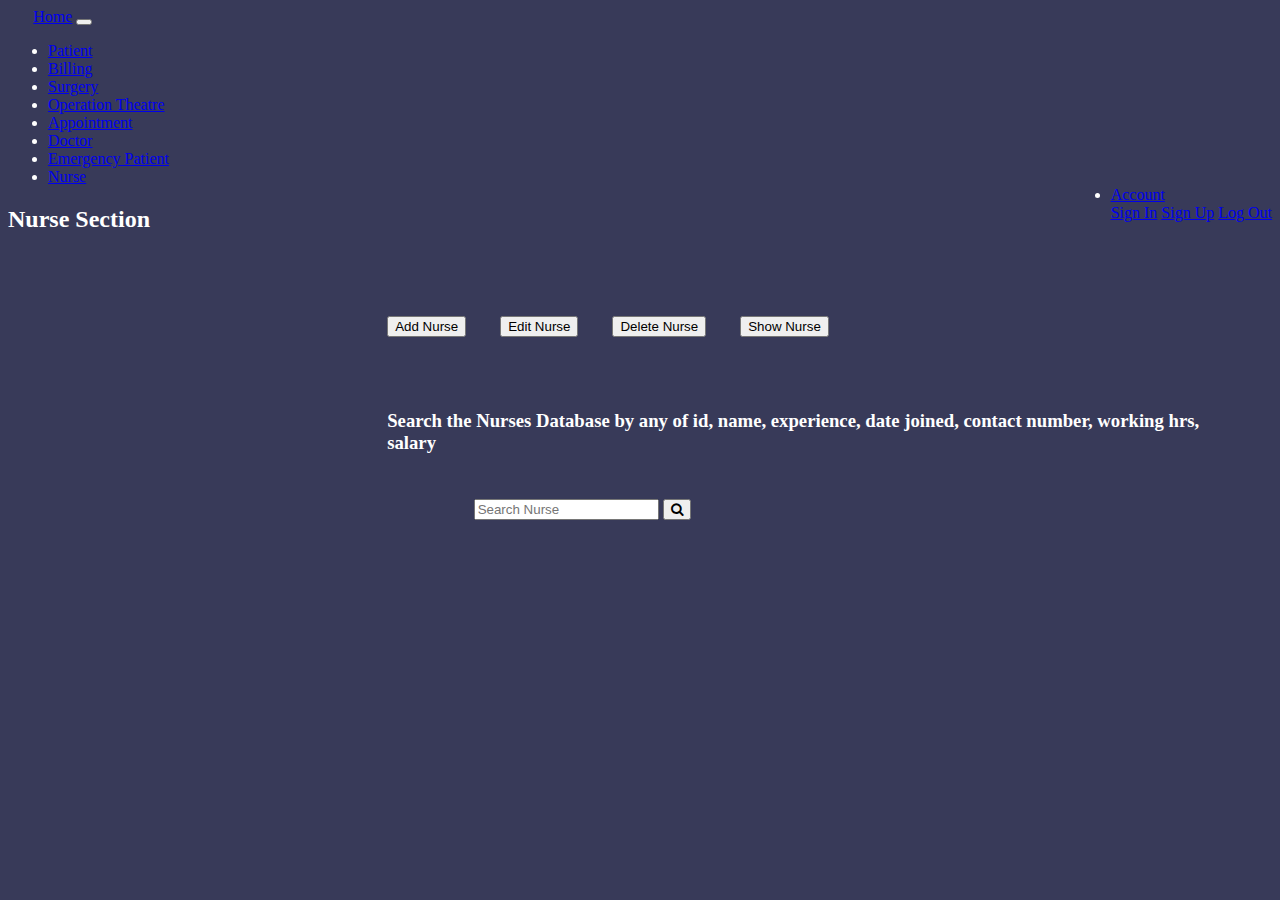
<file: nurse/nurse.html>
<!DOCTYPE html>
<html lang="en">
<head>
    <meta charset="UTF-8">
    <meta http-equiv="X-UA-Compatible" content="IE=edge">
    <meta name="viewport" content="width=device-width, initial-scale=1.0">
    <link rel="stylesheet" href="https://cdnjs.cloudflare.com/ajax/libs/font-awesome/4.7.0/css/font-awesome.min.css">
    <link href="https://cdn.jsdelivr.net/npm/bootstrap@5.0.0-beta3/dist/css/bootstrap.min.css" rel="stylesheet" integrity="sha384-eOJMYsd53ii+scO/bJGFsiCZc+5NDVN2yr8+0RDqr0Ql0h+rP48ckxlpbzKgwra6" crossorigin="anonymous">
    <script src="https://code.jquery.com/jquery-3.2.1.slim.min.js" integrity="sha384-KJ3o2DKtIkvYIK3UENzmM7KCkRr/rE9/Qpg6aAZGJwFDMVNA/GpGFF93hXpG5KkN" crossorigin="anonymous"></script>
    <script src="https://cdnjs.cloudflare.com/ajax/libs/popper.js/1.12.9/umd/popper.min.js" integrity="sha384-ApNbgh9B+Y1QKtv3Rn7W3mgPxhU9K/ScQsAP7hUibX39j7fakFPskvXusvfa0b4Q" crossorigin="anonymous"></script>
    <script src="https://maxcdn.bootstrapcdn.com/bootstrap/4.0.0/js/bootstrap.min.js" integrity="sha384-JZR6Spejh4U02d8jOt6vLEHfe/JQGiRRSQQxSfFWpi1MquVdAyjUar5+76PVCmYl" crossorigin="anonymous"></script>
    <title>Nurse</title>
</head>
<body style="background-color:#383A59; color:white">
    <nav class="navbar navbar-expand-lg navbar-light navbar-dark bg-dark justify-content-between">
        <a style="padding-left: 2%;" class="navbar-brand" href="../home.html">Home</a>
        <button class="navbar-toggler" type="button" data-toggle="collapse" data-target="#navbarNav" aria-controls="navbarNav" aria-expanded="false" aria-label="Toggle navigation">
            <span class="navbar-toggler-icon"></span>
        </button>
        <div class="collapse navbar-collapse" id="navbarNav">
            <ul class="navbar-nav">
                <li class="nav-item">
                    <a class="nav-link" href="../patient/patient.html">Patient</a>
                </li>
                <li class="nav-item">
                    <a class="nav-link" href="../billing/billing.html">Billing</a>
                </li>
                <li class="nav-item">
                    <a class="nav-link" href="../surgery/surgery.html">Surgery</a>
                </li>
                <li class="nav-item">
                    <a class="nav-link" href="../operation_theatre/operation_theatre.html">Operation Theatre</a>
                </li>
                <li class="nav-item">
                    <a class="nav-link" href="../appointment/appointment.html">Appointment</a>
                </li>
                <li class="nav-item">
                    <a class="nav-link" href="../doctor/doctor.html">Doctor</a>
                </li>
                <li class="nav-item">
                    <a class="nav-link" href="../epatient/epatient.html">Emergency Patient</a>
                </li>
                <li class="nav-item">
                    <a class="nav-link" href="../nurse/nurse.html">Nurse</a>
                </li>
                <li style="float: right;" class="nav-text dropdown">
                    <a class="nav-link dropdown-toggle" href="#" id="navbarDropdownMenuLink" data-toggle="dropdown" aria-haspopup="true" aria-expanded="false">
                        Account
                    </a>
                    <div class="dropdown-menu" aria-labelledby="navbarDropdownMenuLink">
                        <a class="dropdown-item" href="../user.html">Sign In</a>
                        <a class="dropdown-item" href="../user.html">Sign Up</a>
                        <a class="dropdown-item" href="../user/logout.php">Log Out</a>
                    </div>
                </li>
            </ul>
        </div>
    </nav>
    <h2>Nurse Section</h2>
    <form method="post" action="nurse.php">
        <input style="margin: 5% 20px 10px 30%" type="submit" name="addPatient" class="button" value="Add Nurse" />
        <input style="margin: 10px 20px 10px 10px" type="submit" name="editPatient" class="button" value="Edit Nurse" />
        <input style="margin: 10px 20px 10px 10px" type="submit" name="deletePatient" class="button" value="Delete Nurse" />
        <input style="margin: 10px 20px 10px 10px" type="submit" name="showPatient" class="button" value="Show Nurse" />
        <div style="margin: 5% 20px 0px 30%">
        	<h3>Search the Nurses Database by any of id, name, experience, date joined, contact number, working hrs, salary</h3>
        	<form action="nurse.php">
			<input style="margin: 3% 0px 0px 10%" type="text" name="searchPatient" 				placeholder="Search Nurse">
			<button type="submit"><i class="fa fa-search"></i></button>
		</form>
        </div>
    </form>
    <!-- <form method="post" action="epatient.php">
    	<div style="margin: 5% 20px 0px 30%">
        	<h3>Get the patient ID's by searching the service availed</h3>
        	<input style="margin: 3% 0px 0px 10%" type="text" name="service" placeholder="Enter Service">
        	<button type="submit"><i class="fa fa-search"></i></button>
        </div>
    </from> -->
    
</body>
</html>
</file>
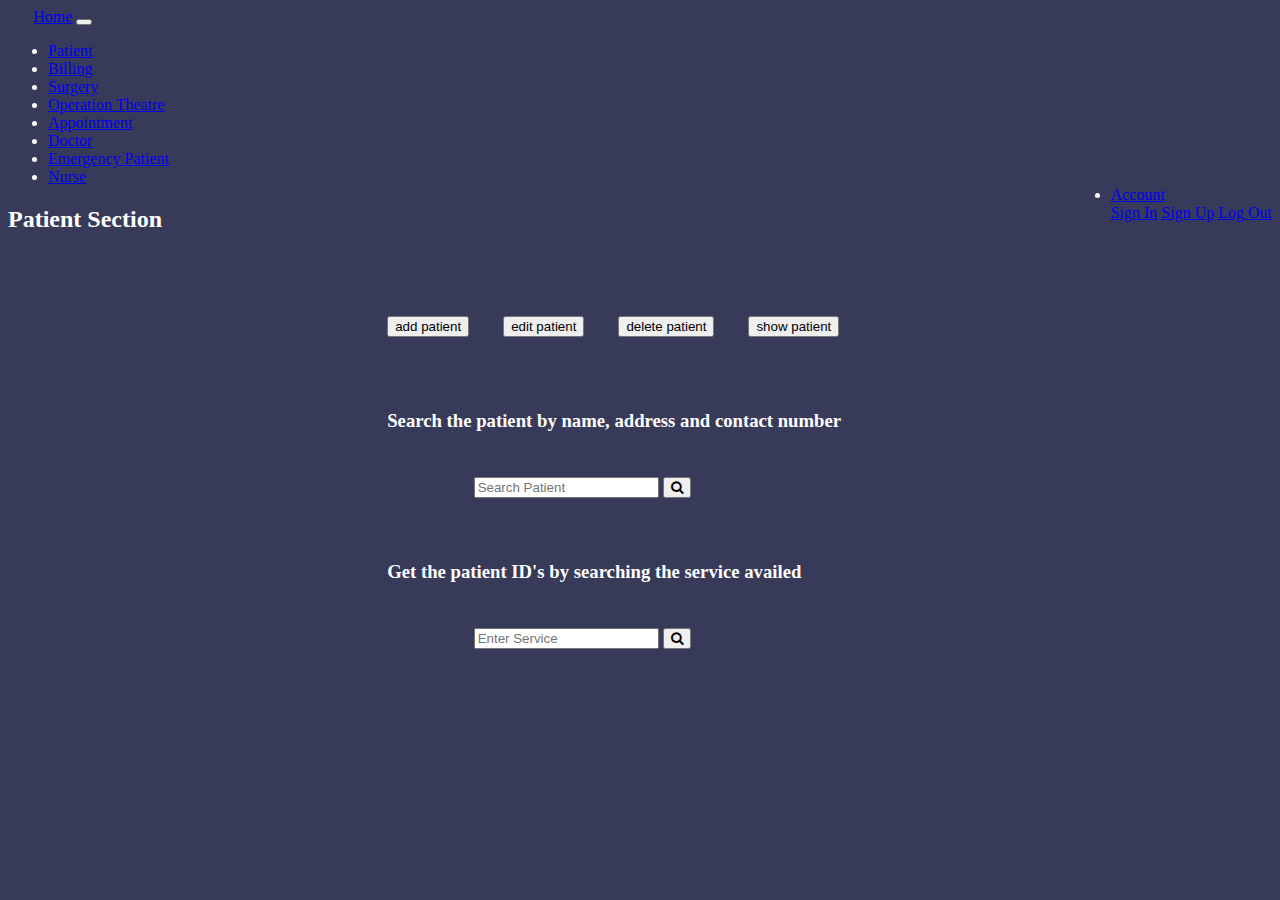
<file: patient/patient.html>
<!DOCTYPE html>
<html lang="en">
<head>
    <meta charset="UTF-8">
    <meta http-equiv="X-UA-Compatible" content="IE=edge">
    <meta name="viewport" content="width=device-width, initial-scale=1.0">
    <link rel="stylesheet" href="https://cdnjs.cloudflare.com/ajax/libs/font-awesome/4.7.0/css/font-awesome.min.css">
    <link href="https://cdn.jsdelivr.net/npm/bootstrap@5.0.0-beta3/dist/css/bootstrap.min.css" rel="stylesheet" integrity="sha384-eOJMYsd53ii+scO/bJGFsiCZc+5NDVN2yr8+0RDqr0Ql0h+rP48ckxlpbzKgwra6" crossorigin="anonymous">
    <script src="https://code.jquery.com/jquery-3.2.1.slim.min.js" integrity="sha384-KJ3o2DKtIkvYIK3UENzmM7KCkRr/rE9/Qpg6aAZGJwFDMVNA/GpGFF93hXpG5KkN" crossorigin="anonymous"></script>
    <script src="https://cdnjs.cloudflare.com/ajax/libs/popper.js/1.12.9/umd/popper.min.js" integrity="sha384-ApNbgh9B+Y1QKtv3Rn7W3mgPxhU9K/ScQsAP7hUibX39j7fakFPskvXusvfa0b4Q" crossorigin="anonymous"></script>
    <script src="https://maxcdn.bootstrapcdn.com/bootstrap/4.0.0/js/bootstrap.min.js" integrity="sha384-JZR6Spejh4U02d8jOt6vLEHfe/JQGiRRSQQxSfFWpi1MquVdAyjUar5+76PVCmYl" crossorigin="anonymous"></script>
    <title>Patient</title>
</head>
<body style="background-color:#383A59; color:white">
    <nav class="navbar navbar-expand-lg navbar-light navbar-dark bg-dark justify-content-between">
        <a style="padding-left: 2%;" class="navbar-brand" href="../home.html">Home</a>
        <button class="navbar-toggler" type="button" data-toggle="collapse" data-target="#navbarNav" aria-controls="navbarNav" aria-expanded="false" aria-label="Toggle navigation">
            <span class="navbar-toggler-icon"></span>
        </button>
        <div class="collapse navbar-collapse" id="navbarNav">
            <ul class="navbar-nav">
                <li class="nav-item">
                    <a class="nav-link" href="../patient/patient.html">Patient</a>
                </li>
                <li class="nav-item">
                    <a class="nav-link" href="../billing/billing.html">Billing</a>
                </li>
                <li class="nav-item">
                    <a class="nav-link" href="../surgery/surgery.html">Surgery</a>
                </li>
                <li class="nav-item">
                    <a class="nav-link" href="../operation_theatre/operation_theatre.html">Operation Theatre</a>
                </li>
                <li class="nav-item">
                    <a class="nav-link" href="../appointment/appointment.html">Appointment</a>
                </li>
                <li class="nav-item">
                    <a class="nav-link" href="../doctor/doctor.html">Doctor</a>
                </li>
                <li class="nav-item">
                    <a class="nav-link" href="../epatient/epatient.html">Emergency Patient</a>
                </li>
                <li class="nav-item">
                    <a class="nav-link" href="../nurse/nurse.html">Nurse</a>
                </li>
                <li style="float: right;" class="nav-text dropdown">
                    <a class="nav-link dropdown-toggle" href="#" id="navbarDropdownMenuLink" data-toggle="dropdown" aria-haspopup="true" aria-expanded="false">
                        Account
                    </a>
                    <div class="dropdown-menu" aria-labelledby="navbarDropdownMenuLink">
                        <a class="dropdown-item" href="../user.html">Sign In</a>
                        <a class="dropdown-item" href="../user.html">Sign Up</a>
                        <a class="dropdown-item" href="../user/logout.php">Log Out</a>
                    </div>
                </li>
            </ul>
        </div>
    </nav>
    <h2>Patient Section</h2>
    <form method="post" action="patient.php">
        <input style="margin: 5% 20px 10px 30%" type="submit" name="addPatient" class="button" value="add patient" />
        <input style="margin: 10px 20px 10px 10px" type="submit" name="editPatient" class="button" value="edit patient" />
        <input style="margin: 10px 20px 10px 10px" type="submit" name="deletePatient" class="button" value="delete patient" />
        <input style="margin: 10px 20px 10px 10px" type="submit" name="showPatient" class="button" value="show patient" />
        <div style="margin: 5% 20px 0px 30%">
        	<h3>Search the patient by name, address and contact number</h3>
        	<form action="patient.php">
			<input style="margin: 3% 0px 0px 10%" type="text" name="searchPatient" 				placeholder="Search Patient">
			<button type="submit"><i class="fa fa-search"></i></button>
		</form>
        </div>
    </form>
    <form method="post" action="patient.php">
    	<div style="margin: 5% 20px 0px 30%">
        	<h3>Get the patient ID's by searching the service availed</h3>
        	<input style="margin: 3% 0px 0px 10%" type="text" name="service" placeholder="Enter Service">
        	<button type="submit"><i class="fa fa-search"></i></button>
        </div>
    </form>
    
</body>
</html>
</file>
<file: user/user.css>
.login-form {
    width: 340px;
    margin: 3% auto;
    font-size: 15px;
}
.login-form form {
    margin-bottom: 15px;
    background: #f7f7f7;
    box-shadow: 0px 2px 2px rgba(0, 0, 0, 0.3);
    padding: 30px;
}
.login-form h2 {
    margin: 0 0 15px;
}
.form-control, .btn {
    min-height: 38px;
    border-radius: 2px;
}
.btn {        
    font-size: 15px;
    font-weight: bold;
}
</file>
